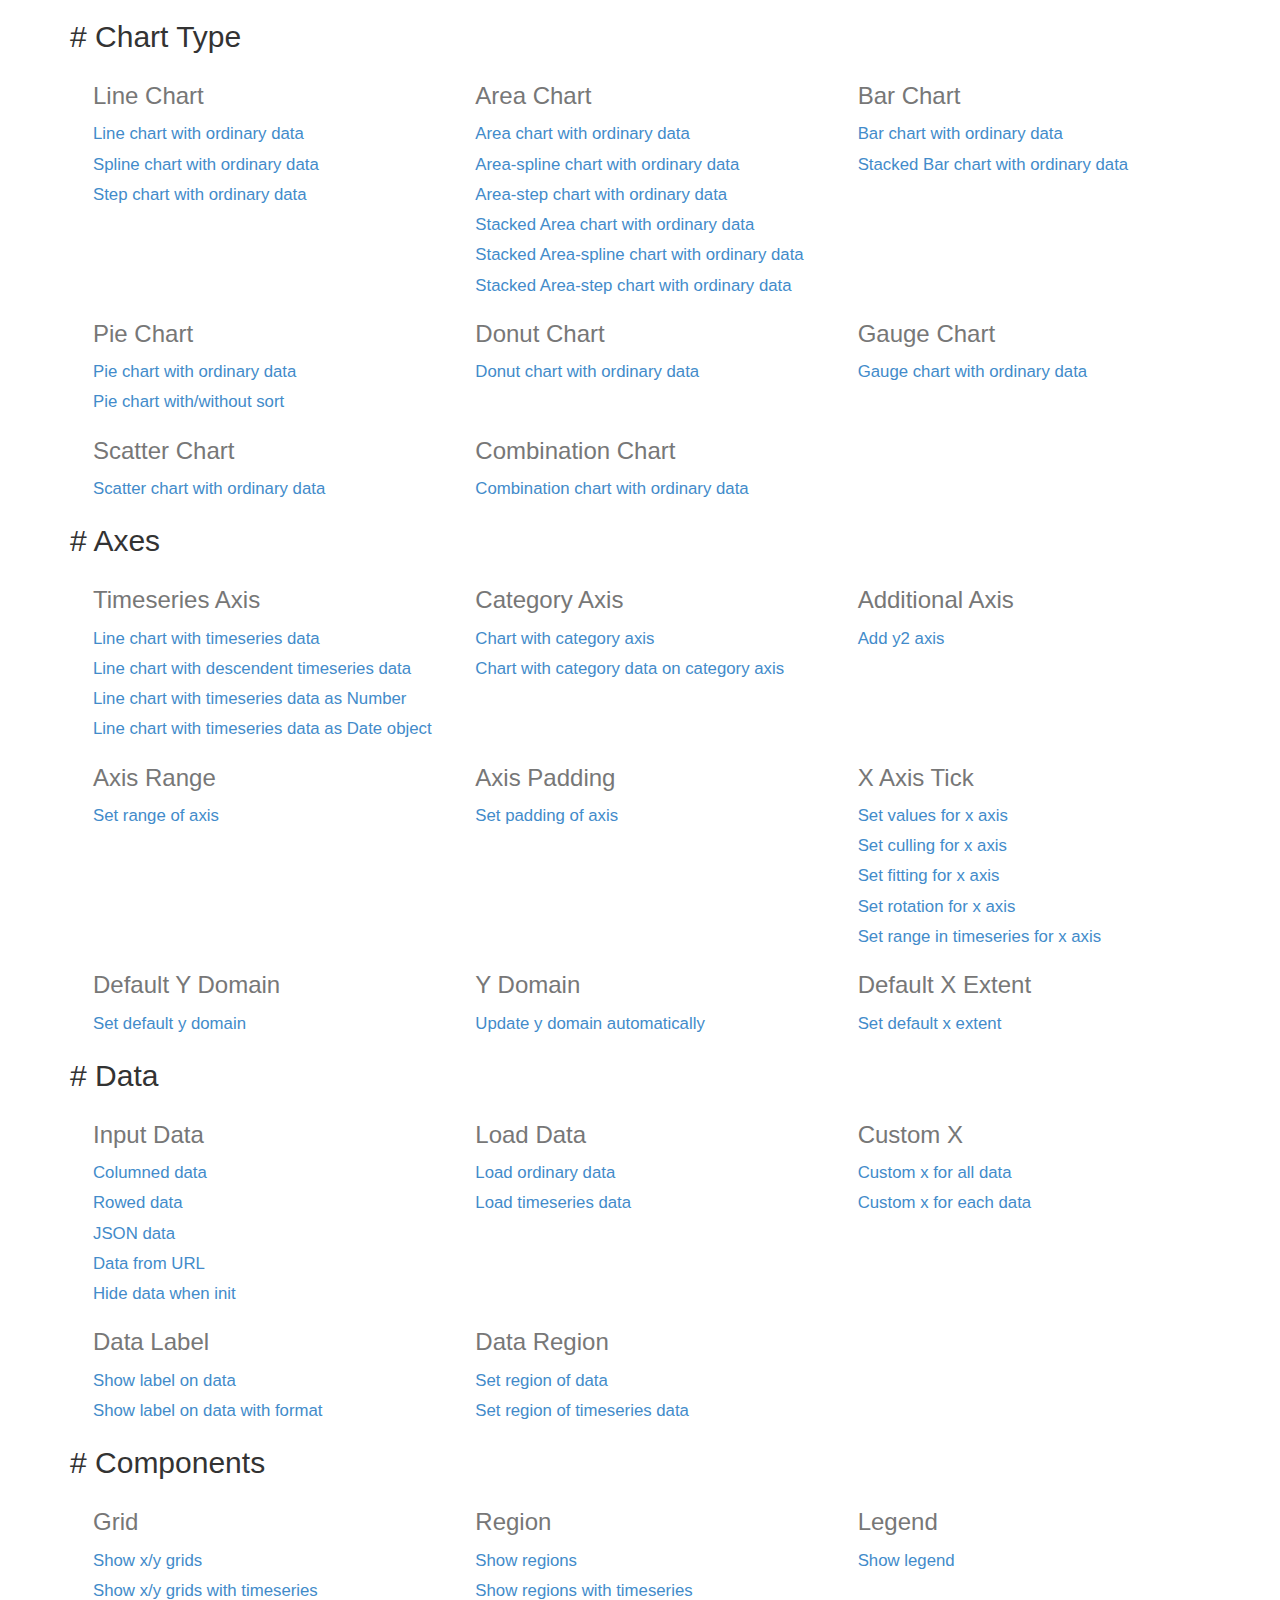
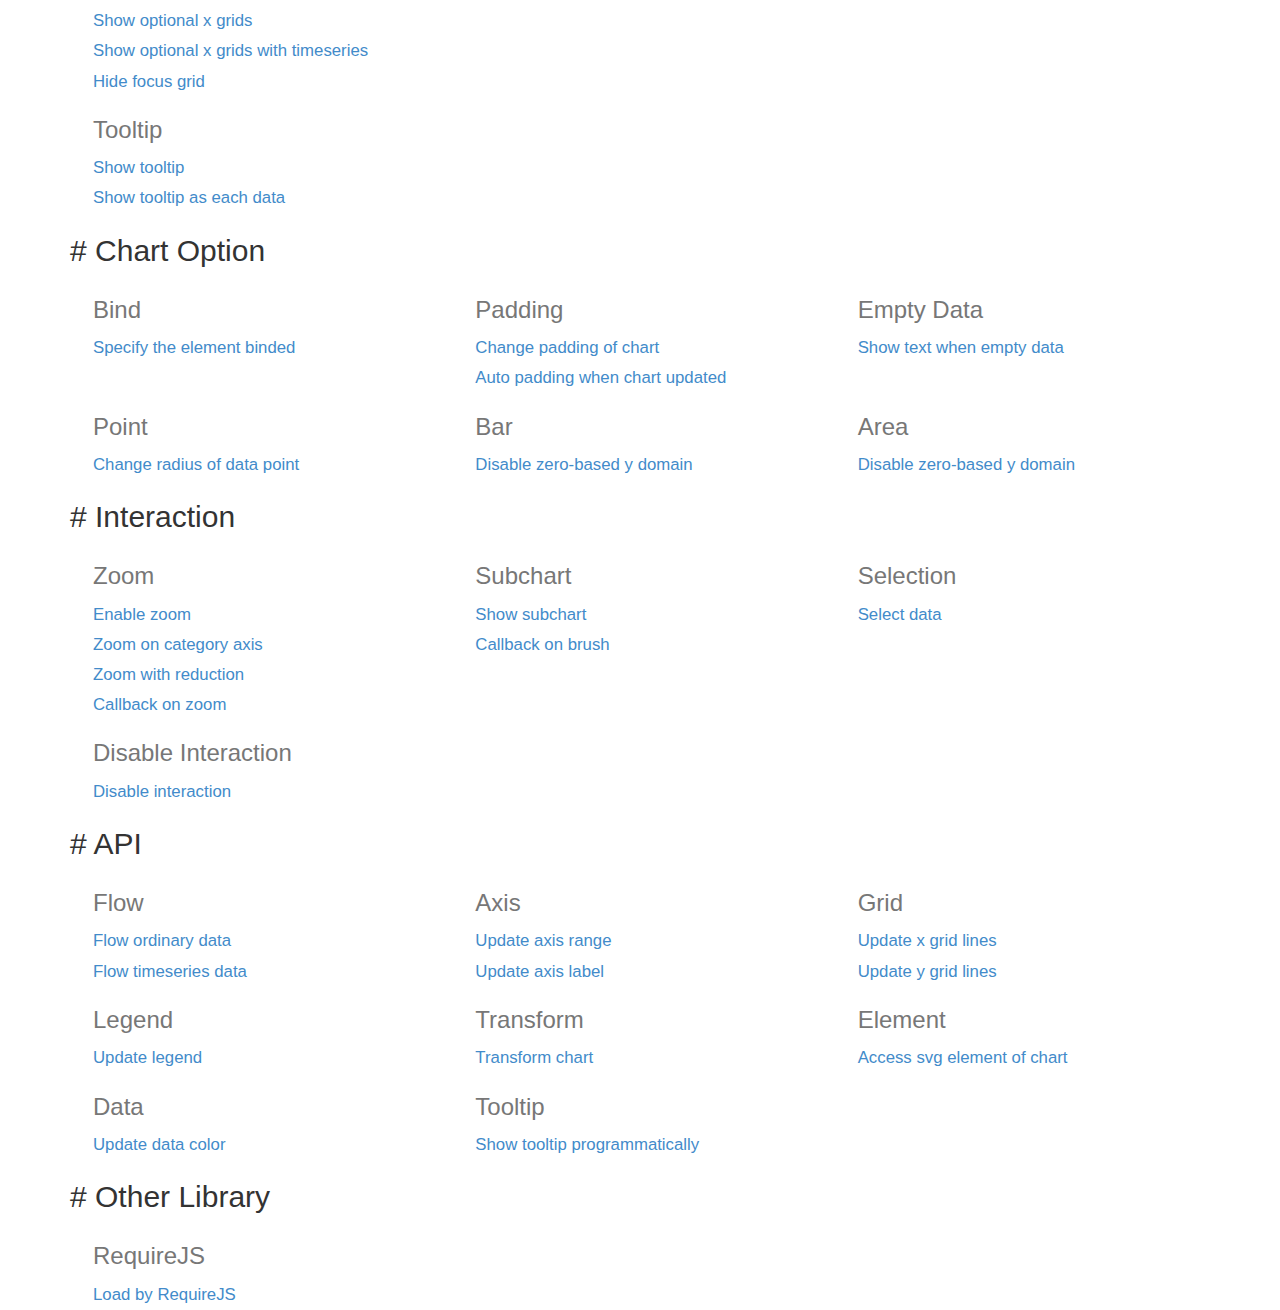
<file: website/src/main/resources/public/c3-0.4.11/htdocs/index.html>
<html>
  <head>
    <link href="./css/bootstrap.min.css" rel="stylesheet">
    <link href="./css/index.css" rel="stylesheet">
  </head>
  <body>
    <div class="container">
      <div class="section">
        <h2># <span>Chart Type</span></h2>
        <div>
          <div class="row">
            <div class="col-md-4">
              <h3>Line Chart</h3>
              <a href="./samples/simple.html">
                Line chart with ordinary data
              </a>
              <a href="./samples/chart_spline.html">
                Spline chart with ordinary data
              </a>
              <a href="./samples/chart_step.html">
                Step chart with ordinary data
              </a>
            </div>
            <div class="col-md-4">
              <h3>Area Chart</h3>
              <a href="./samples/chart_area.html">
                Area chart with ordinary data
              </a>
              <a href="./samples/chart_area_spline.html">
                Area-spline chart with ordinary data
              </a>
              <a href="./samples/chart_area_step.html">
                Area-step chart with ordinary data
              </a>
              <a href="./samples/chart_area_stacked.html">
                Stacked Area chart with ordinary data
              </a>
              <a href="./samples/chart_area_spline_stacked.html">
                Stacked Area-spline chart with ordinary data
              </a>
              <a href="./samples/chart_area_step_stacked.html">
                Stacked Area-step chart with ordinary data
              </a>
            </div>
            <div class="col-md-4">
              <h3>Bar Chart</h3>
              <a href="./samples/chart_bar.html">
                Bar chart with ordinary data
              </a>
              <a href="./samples/chart_bar_stacked.html">
                Stacked Bar chart with ordinary data
              </a>
            </div>
          </div>
          <div class="row">
            <div class="col-md-4">
              <h3>Pie Chart</h3>
              <a href="./samples/chart_pie.html">
                Pie chart with ordinary data
              </a>
              <a href="./samples/chart_pie_sort.html">
                Pie chart with/without sort
              </a>
            </div>
            <div class="col-md-4">
              <h3>Donut Chart</h3>
              <a href="./samples/chart_donut.html">
                Donut chart with ordinary data
              </a>
            </div>
            <div class="col-md-4">
              <h3>Gauge Chart</h3>
              <a href="./samples/chart_gauge.html">
                Gauge chart with ordinary data
              </a>
            </div>
          </div>
          <div class="row">
            <div class="col-md-4">
              <h3>Scatter Chart</h3>
              <a href="./samples/chart_scatter.html">
                Scatter chart with ordinary data
              </a>
            </div>
            <div class="col-md-4">
              <h3>Combination Chart</h3>
              <a href="./samples/chart_combination.html">
                Combination chart with ordinary data
              </a>
            </div>
          </div>
        </div>
      </div>

      <div class="section">
        <h2># <span>Axes</span></h2>
        <div>
          <div class="row">
            <div class="col-md-4">
              <h3>Timeseries Axis</h3>
              <a href="./samples/timeseries.html">
                Line chart with timeseries data
              </a>
              <a href="./samples/timeseries_descendent.html">
                Line chart with descendent timeseries data
              </a>
              <a href="./samples/timeseries_raw.html">
                Line chart with timeseries data as Number
              </a>
              <a href="./samples/timeseries_date.html">
                Line chart with timeseries data as Date object
              </a>
            </div>
            <div class="col-md-4">
              <h3>Category Axis</h3>
              <a href="./samples/categorized.html">
                Chart with category axis
              </a>
              <a href="./samples/custom_x_categorized.html">
                Chart with category data on category axis
              </a>
            </div>
            <div class="col-md-4">
              <h3>Additional Axis</h3>
              <a href="./samples/axes_y2.html">
                Add y2 axis
              </a>
            </div>
          </div>
          <div class="row">
            <div class="col-md-4">
              <h3>Axis Range</h3>
              <a href="./samples/axes_range.html">
                Set range of axis
              </a>
            </div>
            <div class="col-md-4">
              <h3>Axis Padding</h3>
              <a href="./samples/axes_padding.html">
                Set padding of axis
              </a>
            </div>
            <div class="col-md-4">
              <h3>X Axis Tick</h3>
              <a href="./samples/axes_x_tick_values.html">
                Set values for x axis
              </a>
              <a href="./samples/axes_x_tick_culling.html">
                Set culling for x axis
              </a>
              <a href="./samples/axes_x_tick_fit.html">
                Set fitting for x axis
              </a>
              <a href="./samples/axes_x_tick_rotate.html">
                Set rotation for x axis
              </a>
              <a href="./samples/axes_x_range_timeseries.html">
                Set range in timeseries for x axis
              </a>
            </div>
          </div>
          <div class="row">
            <div class="col-md-4">
              <h3>Default Y Domain</h3>
              <a href="./samples/axes_y_default.html">
                Set default y domain
              </a>
            </div>
            <div class="col-md-4">
              <h3>Y Domain</h3>
              <a href="./samples/domain_y.html">
                Update y domain automatically
              </a>
            </div>
            <div class="col-md-4">
              <h3>Default X Extent</h3>
              <a href="./samples/axes_x_extent.html">
                Set default x extent
              </a>
            </div>
          </div>
        </div>
      </div>

      <div class="section">
        <h2># <span>Data</span></h2>
        <div>
          <div class="row">
            <div class="col-md-4">
              <h3>Input Data</h3>
              <a href="./samples/data_columned.html">
                Columned data
              </a>
              <a href="./samples/data_rowed.html">
                Rowed data
              </a>
              <a href="./samples/data_json.html">
                JSON data
              </a>
              <a href="./samples/data_url.html">
                Data from URL
              </a>
              <a href="./samples/data_hide.html">
                Hide data when init
              </a>
            </div>
            <div class="col-md-4">
              <h3>Load Data</h3>
              <a href="./samples/data_load.html">
                Load ordinary data
              </a>
              <a href="./samples/data_load_timeseries.html">
                Load timeseries data
              </a>
            </div>
            <div class="col-md-4">
              <h3>Custom X</h3>
              <a href="./samples/custom_x_scale.html">
                Custom x for all data
              </a>
              <a href="./samples/custom_xs_scale.html">
                Custom x for each data
              </a>
            </div>
          </div>
          <div class="row">
            <div class="col-md-4">
              <h3>Data Label</h3>
              <a href="./samples/data_label.html">
                Show label on data
              </a>
              <a href="./samples/data_label_format.html">
                Show label on data with format
              </a>
            </div>
            <div class="col-md-4">
              <h3>Data Region</h3>
              <a href="./samples/data_region.html">
                Set region of data
              </a>
              <a href="./samples/data_region_timeseries.html">
                Set region of timeseries data
              </a>
            </div>
          </div>
        </div>
      </div>

      <div class="section">
        <h2># <span>Components</span></h2>
        <div>
          <div class="row">
            <div class="col-md-4">
              <h3>Grid</h3>
              <a href="./samples/grids.html">
                 Show x/y grids
              </a>
              <a href="./samples/grids_timeseries.html">
                 Show x/y grids with timeseries
              </a>
              <a href="./samples/grid_x_lines.html">
                 Show optional x grids
              </a>
              <a href="./samples/grid_x_lines_timeseries.html">
                 Show optional x grids with timeseries
              </a>
              <a href="./samples/grid_focus.html">
                 Hide focus grid
              </a>
            </div>
            <div class="col-md-4">
              <h3>Region</h3>
              <a href="./samples/regions.html">
                 Show regions
              </a>
              <a href="./samples/regions_timeseries.html">
                 Show regions with timeseries
              </a>
            </div>
            <div class="col-md-4">
              <h3>Legend</h3>
              <a href="./samples/legend.html">
                 Show legend
              </a>
            </div>
          </div>
          <div class="row">
            <div class="col-md-4">
              <h3>Tooltip</h3>
              <a href="./samples/tooltip_show.html">
                Show tooltip
              </a>
              <a href="./samples/tooltip_grouped.html">
                Show tooltip as each data
              </a>
            </div>
          </div>
        </div>
      </div>

      <div class="section">
        <h2># <span>Chart Option</span></h2>
        <div>
          <div class="row">
            <div class="col-md-4">
              <h3>Bind</h3>
              <a href="./samples/bindto.html">
                Specify the element binded
              </a>
            </div>
            <div class="col-md-4">
              <h3>Padding</h3>
              <a href="./samples/padding.html">
                Change padding of chart
              </a>
              <a href="./samples/padding_update.html">
                Auto padding when chart updated
              </a>
            </div>
            <div class="col-md-4">
              <h3>Empty Data</h3>
              <a href="./samples/emptydata.html">
                Show text when empty data
              </a>
            </div>
          </div>
          <div class="row">
            <div class="col-md-4">
              <h3>Point</h3>
              <a href="./samples/point_r.html">
                Change radius of data point
              </a>
            </div>
            <div class="col-md-4">
              <h3>Bar</h3>
              <a href="./samples/bar_zerobased.html">
                Disable zero-based y domain
              </a>
            </div>
            <div class="col-md-4">
              <h3>Area</h3>
              <a href="./samples/area_zerobased.html">
                Disable zero-based y domain
              </a>
            </div>
          </div>
        </div>
      </div>

      <div class="section">
        <h2># <span>Interaction</span></h2>
        <div>
          <div class="row">
            <div class="col-md-4">
              <h3>Zoom</h3>
              <a href="./samples/zoom.html">
                Enable zoom
              </a>
              <a href="./samples/zoom.html">
                Zoom on category axis
              </a>
              <a href="./samples/zoom_reduction.html">
                Zoom with reduction
              </a>
              <a href="./samples/zoom_onzoom.html">
                Callback on zoom
              </a>
            </div>
            <div class="col-md-4">
              <h3>Subchart</h3>
              <a href="./samples/subchart.html">
                Show subchart
              </a>
              <a href="./samples/subchart_onbrush.html">
                Callback on brush
              </a>
            </div>
            <div class="col-md-4">
              <h3>Selection</h3>
              <a href="./samples/selection.html">
                Select data
              </a>
            </div>
          </div>
          <div class="row">
            <div class="col-md-4">
              <h3>Disable Interaction</h3>
              <a href="./samples/interaction_enabled.html">
                Disable interaction
              </a>
            </div>
          </div>
        </div>
      </div>

      <div class="section">
        <h2># <span>API</span></h2>
        <div>
          <div class="row">
            <div class="col-md-4">
              <h3>Flow</h3>
              <a href="./samples/api_flow.html">
                Flow ordinary data
              </a>
              <a href="./samples/api_flow_timeseries.html">
                Flow timeseries data
              </a>
            </div>
            <div class="col-md-4">
              <h3>Axis</h3>
              <a href="./samples/api_axis_range.html">
                Update axis range
              </a>
              <a href="./samples/api_axis_label.html">
                Update axis label
              </a>
            </div>
            <div class="col-md-4">
              <h3>Grid</h3>
              <a href="./samples/api_xgrid_lines.html">
                Update x grid lines
              </a>
              <a href="./samples/api_ygrid_lines.html">
                Update y grid lines
              </a>
            </div>
          </div>
          <div class="row">
            <div class="col-md-4">
              <h3>Legend</h3>
              <a href="./samples/api_legend.html">
                Update legend
              </a>
            </div>
            <div class="col-md-4">
              <h3>Transform</h3>
              <a href="./samples/api_transform.html">
                Transform chart
              </a>
            </div>
            <div class="col-md-4">
              <h3>Element</h3>
              <a href="./samples/element.html">
                Access svg element of chart
              </a>
            </div>
          </div>
          <div class="row">
            <div class="col-md-4">
              <h3>Data</h3>
              <a href="./samples/api_data_colors.html">
                Update data color
              </a>
            </div>
            <div class="col-md-4">
              <h3>Tooltip</h3>
              <a href="./samples/api_tooltip_show.html">
                Show tooltip programmatically
              </a>
            </div>
          </div>
        </div>
      </div>

      <div class="section">
        <h2># <span>Other Library</span></h2>
        <div>
          <div class="row">
            <div class="col-md-4">
              <h3>RequireJS</h3>
              <a href="./samples/requirejs.html">
                Load by RequireJS
              </a>
            </div>
          </div>
        </div>
      </div>

    </div>
  </body>
</html>
</file>
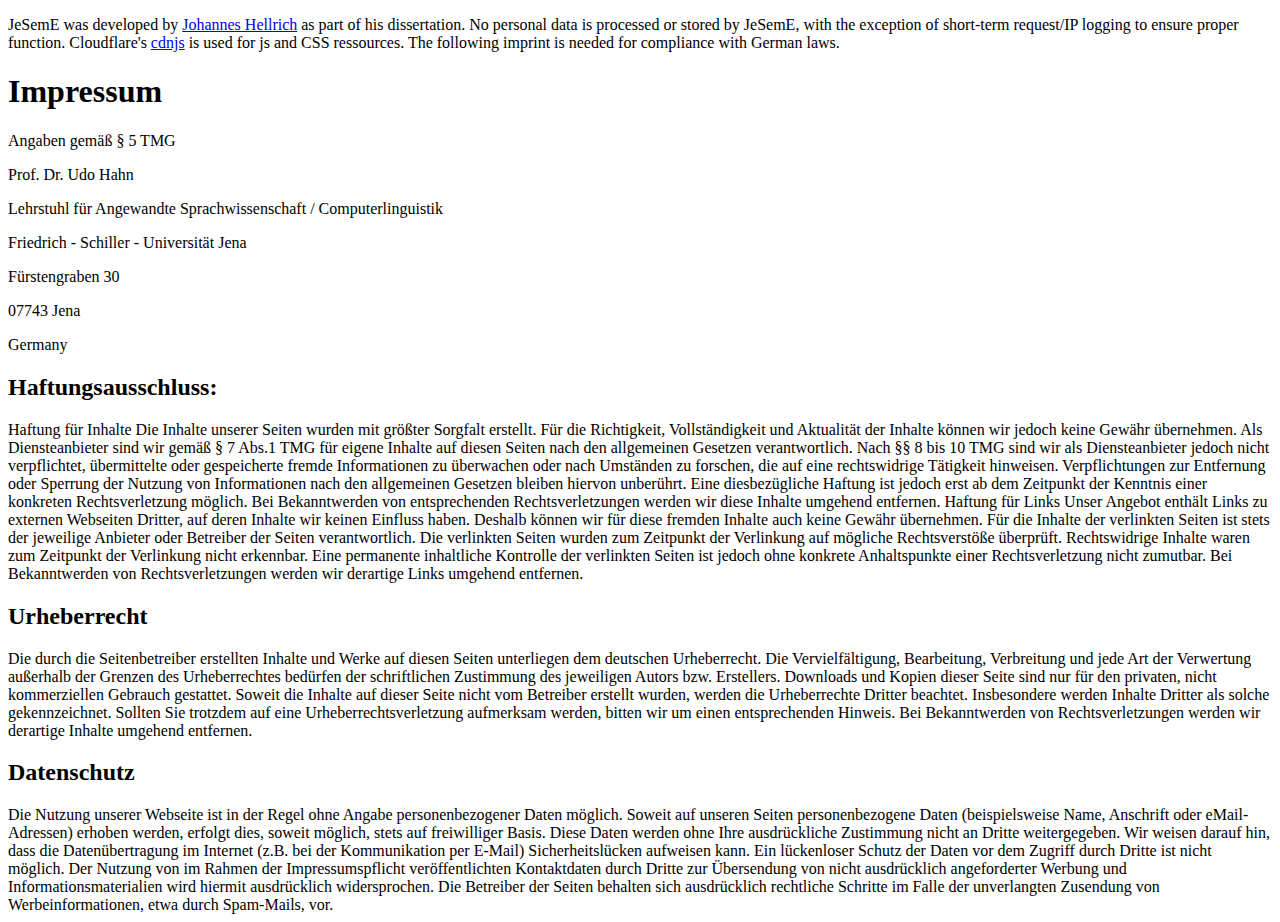
<file: website/src/main/resources/public/about.html>
<!DOCTYPE html>
<html>
<head>
<meta charset="UTF-8"/>
<link rel="shortcut icon" href="/favicon.ico" type="image/x-icon" />
<link rel="icon" href="/favicon.ico" type="image/x-icon" />

<title>JeSemE</title>

</head>
<body>
<p>JeSemE was developed by <a href="https://www.linkedin.com/in/johannes-hellrich-02462467/">Johannes Hellrich</a> as part of his dissertation. No personal data is processed or stored by JeSemE, with the exception of short-term request/IP logging to ensure proper function. Cloudflare's <a href="https://cdnjs.com">cdnjs</a> is used for js and CSS ressources. The following imprint is needed for compliance with German laws.</p>


<h1>Impressum</h1>
Angaben gemäß § 5 TMG

<p>Prof. Dr. Udo Hahn</p>
<p>Lehrstuhl für Angewandte Sprachwissenschaft / Computerlinguistik</p>
<p>Friedrich - Schiller - Universität Jena</p>
<p>Fürstengraben 30</p>
<p>07743 Jena</p>
<p>Germany</p>

<h2>Haftungsausschluss: </h2>

Haftung für Inhalte

Die Inhalte unserer Seiten wurden mit größter Sorgfalt erstellt. Für die Richtigkeit, Vollständigkeit und Aktualität der Inhalte können wir jedoch keine Gewähr übernehmen. Als Diensteanbieter sind wir gemäß § 7 Abs.1 TMG für eigene Inhalte auf diesen Seiten nach den allgemeinen Gesetzen verantwortlich. Nach §§ 8 bis 10 TMG sind wir als Diensteanbieter jedoch nicht verpflichtet, übermittelte oder gespeicherte fremde Informationen zu überwachen oder nach Umständen zu forschen, die auf eine rechtswidrige Tätigkeit hinweisen. Verpflichtungen zur Entfernung oder Sperrung der Nutzung von Informationen nach den allgemeinen Gesetzen bleiben hiervon unberührt. Eine diesbezügliche Haftung ist jedoch erst ab dem Zeitpunkt der Kenntnis einer konkreten Rechtsverletzung möglich. Bei Bekanntwerden von entsprechenden Rechtsverletzungen werden wir diese Inhalte umgehend entfernen.

Haftung für Links

Unser Angebot enthält Links zu externen Webseiten Dritter, auf deren Inhalte wir keinen Einfluss haben. Deshalb können wir für diese fremden Inhalte auch keine Gewähr übernehmen. Für die Inhalte der verlinkten Seiten ist stets der jeweilige Anbieter oder Betreiber der Seiten verantwortlich. Die verlinkten Seiten wurden zum Zeitpunkt der Verlinkung auf mögliche Rechtsverstöße überprüft. Rechtswidrige Inhalte waren zum Zeitpunkt der Verlinkung nicht erkennbar. Eine permanente inhaltliche Kontrolle der verlinkten Seiten ist jedoch ohne konkrete Anhaltspunkte einer Rechtsverletzung nicht zumutbar. Bei Bekanntwerden von Rechtsverletzungen werden wir derartige Links umgehend entfernen.

<h2>Urheberrecht </h2>

Die durch die Seitenbetreiber erstellten Inhalte und Werke auf diesen Seiten unterliegen dem deutschen Urheberrecht. Die Vervielfältigung, Bearbeitung, Verbreitung und jede Art der Verwertung außerhalb der Grenzen des Urheberrechtes bedürfen der schriftlichen Zustimmung des jeweiligen Autors bzw. Erstellers. Downloads und Kopien dieser Seite sind nur für den privaten, nicht kommerziellen Gebrauch gestattet. Soweit die Inhalte auf dieser Seite nicht vom Betreiber erstellt wurden, werden die Urheberrechte Dritter beachtet. Insbesondere werden Inhalte Dritter als solche gekennzeichnet. Sollten Sie trotzdem auf eine Urheberrechtsverletzung aufmerksam werden, bitten wir um einen entsprechenden Hinweis. Bei Bekanntwerden von Rechtsverletzungen werden wir derartige Inhalte umgehend entfernen.

<h2>Datenschutz </h2>

Die Nutzung unserer Webseite ist in der Regel ohne Angabe personenbezogener Daten möglich. Soweit auf unseren Seiten personenbezogene Daten (beispielsweise Name, Anschrift oder eMail-Adressen) erhoben werden, erfolgt dies, soweit möglich, stets auf freiwilliger Basis. Diese Daten werden ohne Ihre ausdrückliche Zustimmung nicht an Dritte weitergegeben. 
Wir weisen darauf hin, dass die Datenübertragung im Internet (z.B. bei der Kommunikation per E-Mail) Sicherheitslücken aufweisen kann. Ein lückenloser Schutz der Daten vor dem Zugriff durch Dritte ist nicht möglich. 
Der Nutzung von im Rahmen der Impressumspflicht veröffentlichten Kontaktdaten durch Dritte zur Übersendung von nicht ausdrücklich angeforderter Werbung und Informationsmaterialien wird hiermit ausdrücklich widersprochen. Die Betreiber der Seiten behalten sich ausdrücklich rechtliche Schritte im Falle der unverlangten Zusendung von Werbeinformationen, etwa durch Spam-Mails, vor.
</body>
</html>
</file>
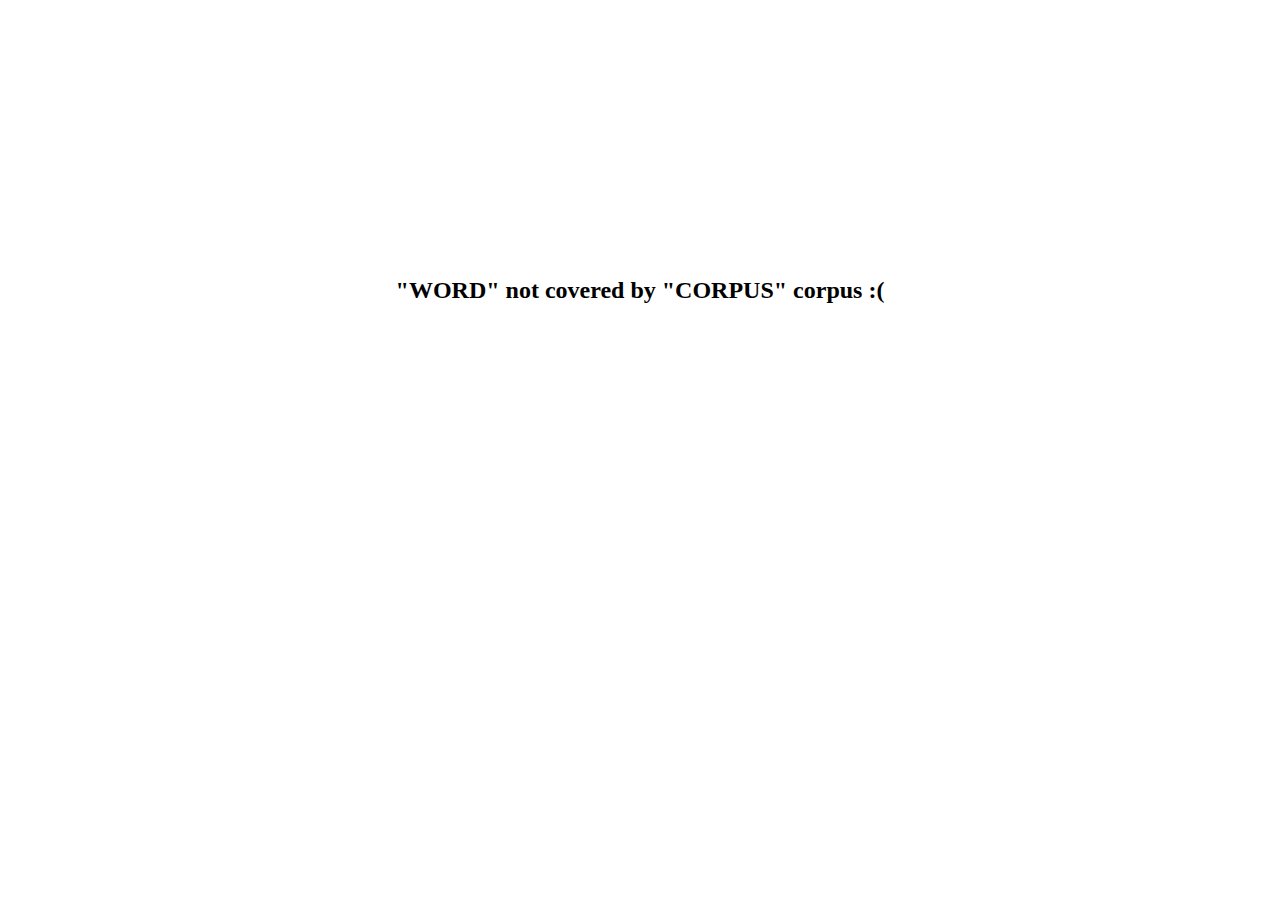
<file: website/src/main/resources/templates/unknown.html>
<!DOCTYPE html>
<html xmlns:th="http://www.thymeleaf.org">
<head>
<meta charset="UTF-8">
<style>

h2 {
	text-align: center;
	position: absolute;
	top: 30%;
	left: 50%;
	transform: translate(-50%, -50%);
}
</style>


<title>JeDiSem</title>
</head>
<body>
  <h2>"<td th:text="${word}">WORD</td>" not covered by "<td th:text="${corpus}">CORPUS</td>" corpus :(</h2>
</body>
</html>
</file>
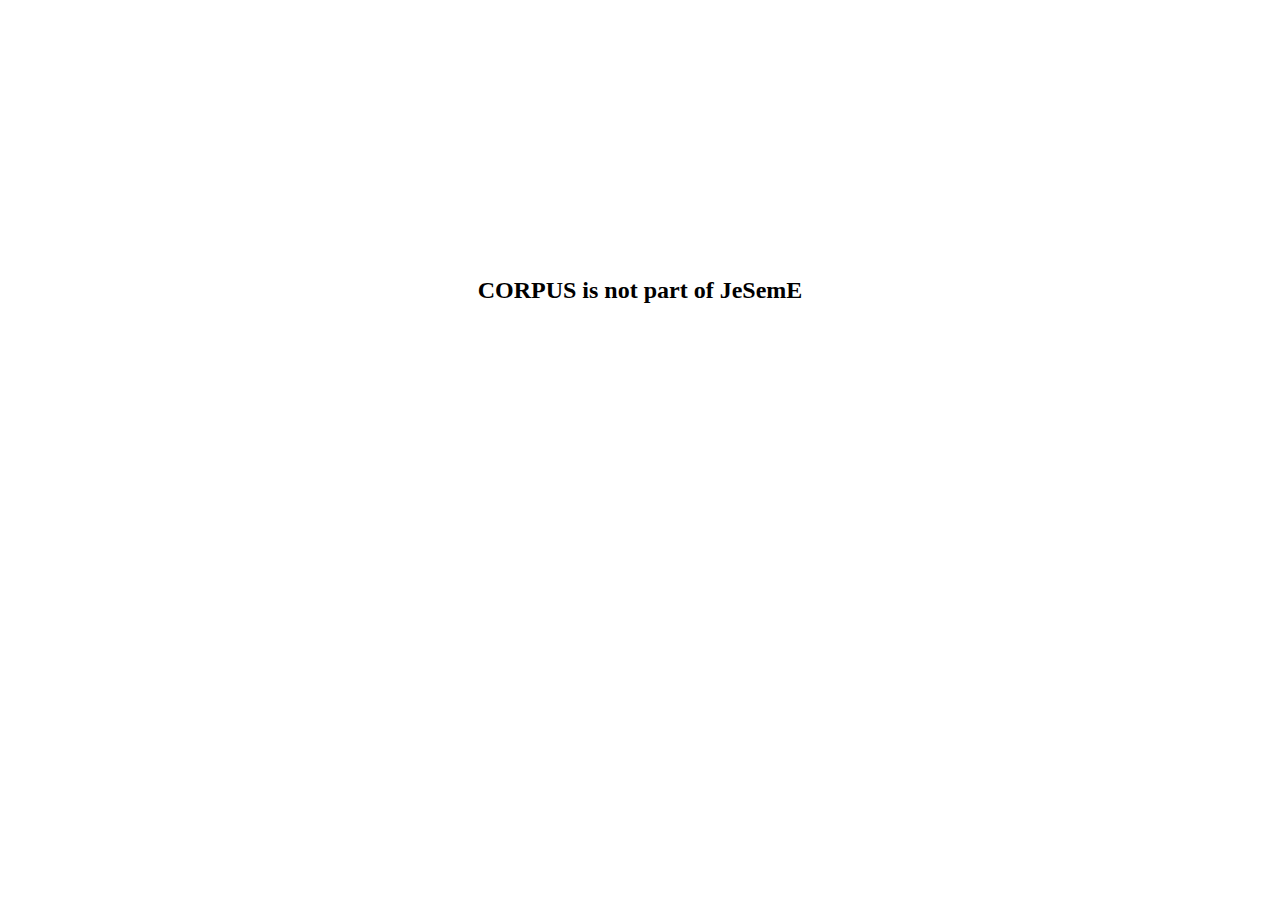
<file: website/src/main/resources/templates/unknownCorpus.html>
<!DOCTYPE html>
<html xmlns:th="http://www.thymeleaf.org">
<head>
<meta charset="UTF-8"/>
<style>

h2 {
	text-align: center;
	position: absolute;
	top: 30%;
	left: 50%;
	transform: translate(-50%, -50%);
}
</style>


<title>JeSemE</title>
</head>
<body>
  <h2><td th:text="${corpus}">CORPUS</td> is not part of JeSemE</h2>
</body>
</html>
</file>
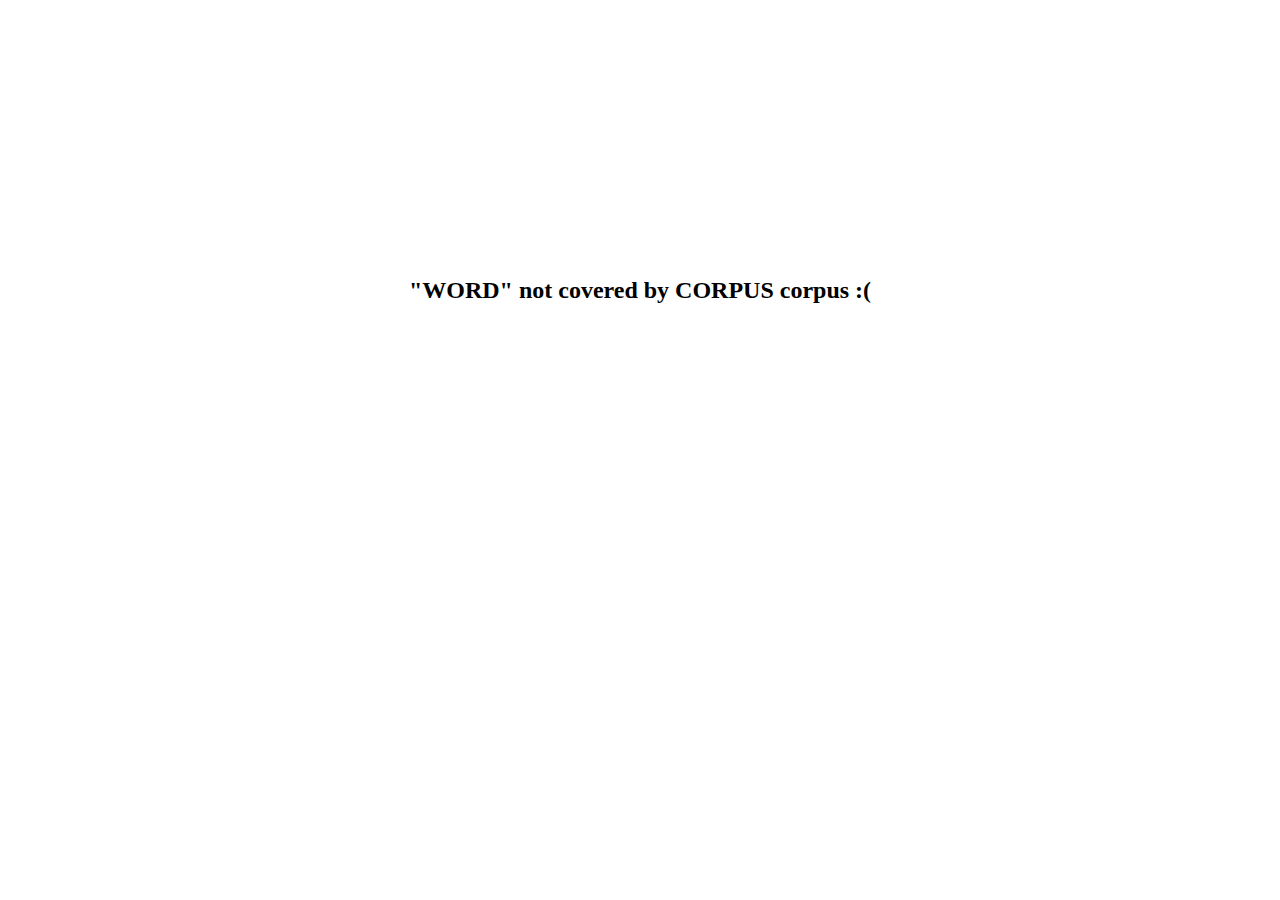
<file: website/src/main/resources/templates/unknownWord.html>
<!DOCTYPE html>
<html xmlns:th="http://www.thymeleaf.org">
<head>
<meta charset="UTF-8"/>
<style>

h2 {
	text-align: center;
	position: absolute;
	top: 30%;
	left: 50%;
	transform: translate(-50%, -50%);
}
</style>


<title>JeSemE</title>
</head>
<body>
  <h2>"<td th:text="${word}">WORD</td>" not covered by <td th:text="${corpusName}">CORPUS</td> corpus :(</h2>
</body>
</html>
</file>
<file: website/src/main/resources/public/c3-0.4.11/htdocs/css/index.css>
.row {
  margin-left: 8px;
}
.row a {
  display: block;
  text-align: left;
  font-size: 1.2em;
  line-height: 1.8;
}
.row h3 {
  color: #777;
}
</file>
